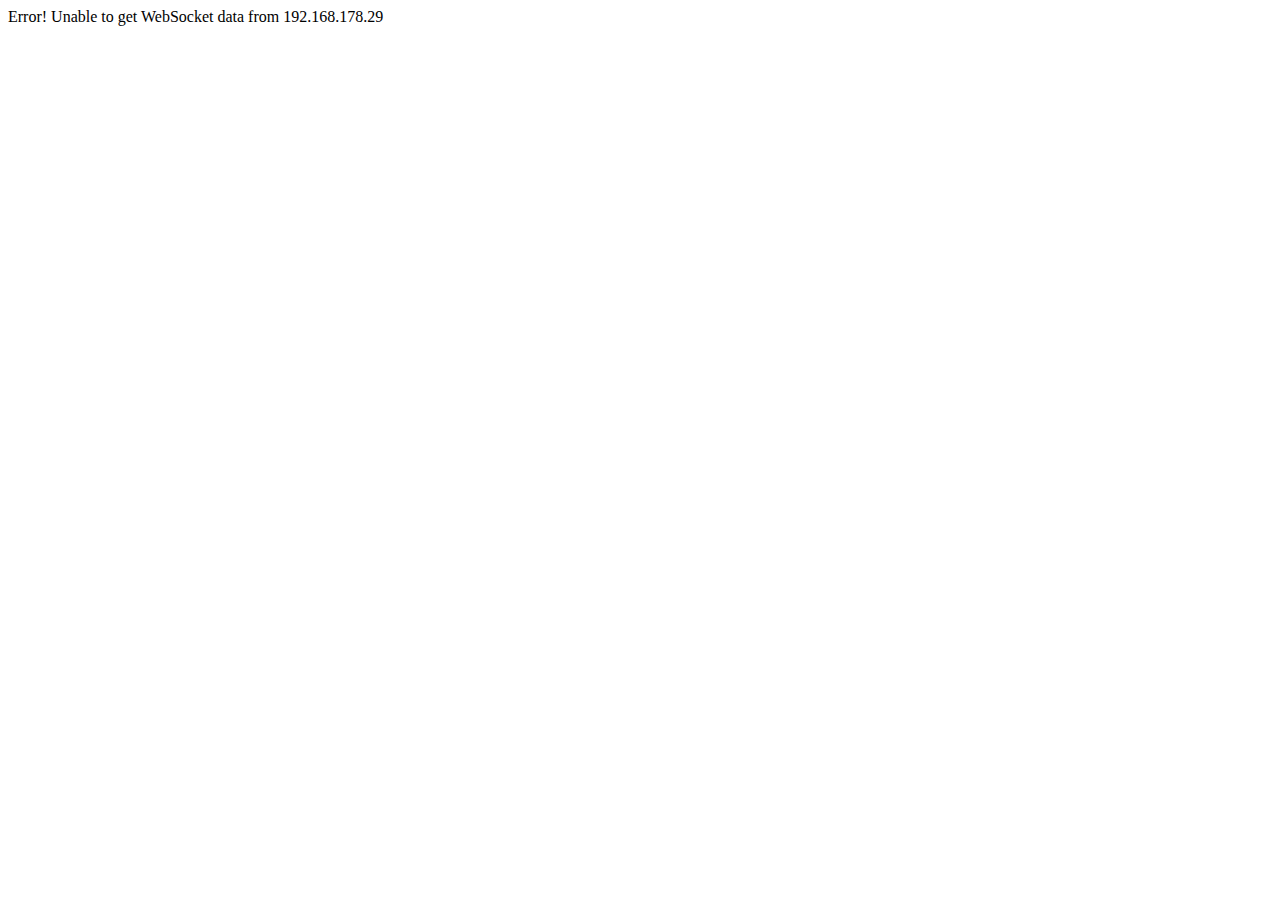
<file: rpiminer.html>
<!DOCTYPE HTML>
<html>
<head>
	<script src="//ajax.googleapis.com/ajax/libs/jquery/1.11.1/jquery.min.js"></script>
	<title>Simple WebSocket call sample</title>
</head>
<body>
	<div id="container" style="min-width: 310px; height: 400px; margin: 0 auto"></div>
<script type="text/javascript">
function displayData(ip, data) {
	$('#container').html($("<div></div>").html(data));
}
function getData(ip, port) {
	if ("WebSocket" in window) {
		var ws = new WebSocket('ws://'+ip+':'+port+'/summary','text');
		ws.onmessage = function (evt) {
			var html = '';
			var now = new Date();
			var ts = Math.round(now/1000);
			var data = evt.data.split('|');
			for (n in data) {
				var map = data[n].split(';');
				var cpu = 0;
				for (k in map) {
					var kv = map[k].split('=');
					if (kv.length == 1)
						continue;
					html = html + kv[0]+' = '+kv[1] + '<br/>';
					// console.log('Data received: #CPU'+cpu+': '+kv[0]+' = '+kv[1]);
				}
			}
			displayData(ip, html);
		};
		ws.onerror = function (evt) {
			var w = evt.target;
			console.log('Error! readyState=' + w.readyState); //log errors
			$('#container').html('Error! Unable to get WebSocket data from '+ip); //log errors
			return false;
		};
		ws.onclose = function() {
			// websocket is closed.
		};
	} else {
		// The browser doesn't support WebSocket
		alert("WebSocket NOT supported by your Browser!");
	}
}
var to = 0;
/* ajax auto refresh */
function refreshData() {
	clearTimeout(to);
	getData('192.168.178.29', 4048);
	//getData('localhost', 4048);
	to = setTimeout('refreshData()', 2000);
}
$(function () {
	refreshData();
});
</script>
</body>
</html>
</file>
